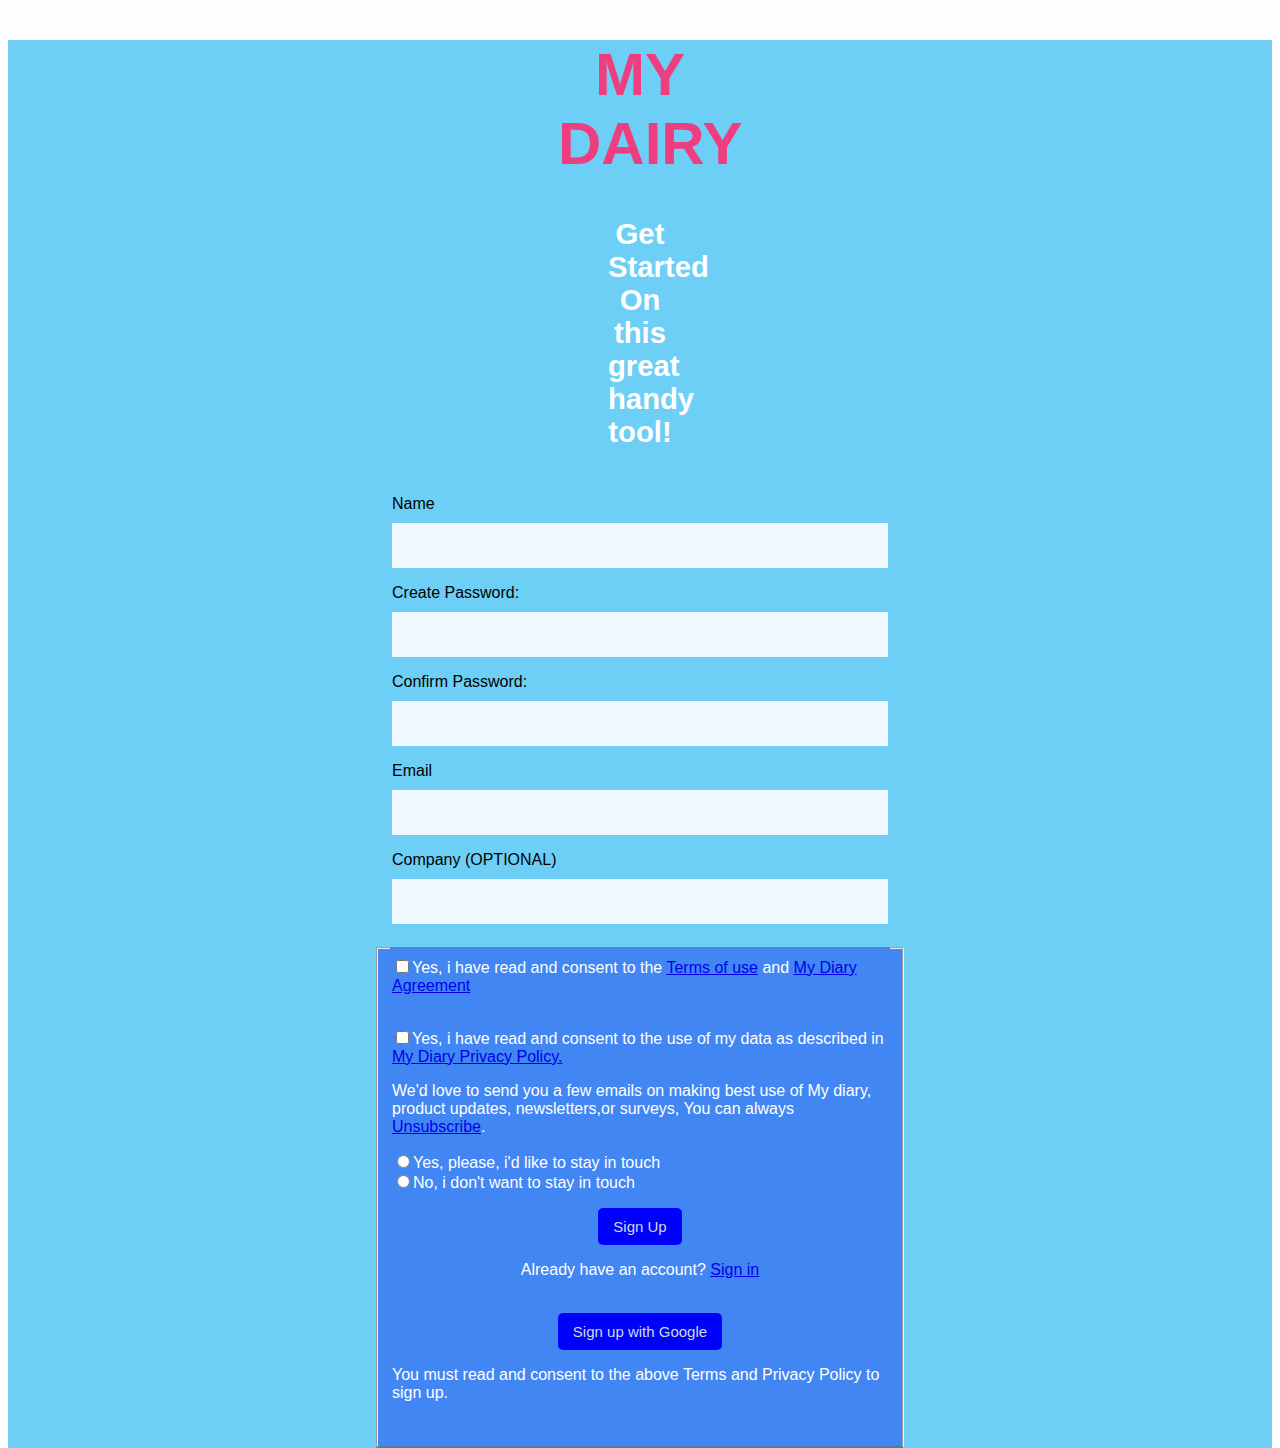
<file: index.html>
<!DOCTYPE html>
<html>
<head>
	<title>This Page is the sign up page for a new user</title>
	<link rel="stylesheet" type="text/css" href="My-Diary.css">
</head>
<body>
	<!--Here the Main Heading of the Webpage is specified: A diary that allows users to take record of their thoughts and feelings, and an image depicting a diary is to be placed by the side of the h1.
	-->
	<div class="Page">
	<div class="head1">
	<h1 id="My-Diary">MY DAIRY</h1></div>

	<div class="head2"><h3>Get Started<br>On this great handy tool!</h3></div>
	<!--Here, the user specifies his/her name, as at the time of signing up and chooses a unique username.
	-->
	
	<fieldset>
	<legend>
	<p>Name
	<input type="text name="Username" size="15" maxlength="30" class="form-inputs"></p>


		<!--Here, the user chooses a password for the purpose of signing in  as at the time of signing up.
	-->
	<p>Create Password:
		<br><input type="Password" name="Password" size="50" maxlength="30" class="form-inputs"></p>

		<p>Confirm Password:
			<br><input type="Password" name="Password" size="15" maxlength="30" class="form-inputs"></p>


	<!--Here, the user enter his/her mail address for signing up purpose and for future information.
	-->	
	<p>Email
		<br><input type="text" name="Email" class="form-inputs"> 
	
	<p>Company (OPTIONAL)
		<br><input type="text" name="Company's Name" size="15" maxlength="30" class="form-inputs"></p>


<!-- Here you have the other half of the form for signing up-->
	<div class="terms" ><p><form action="click"><input type="checkbox" name="Yes" value="information" check="">Yes, i have read and consent to the <a href="myDiary-signup.html">Terms of use</a> and <a href="myDiary-signup.html">My Diary Agreement</a></p>



	<p><form action="click"> <input type="checkbox" name="No" value="information" check="">Yes, i have read and consent to the use of my data as described in <a href="myDiary-signup.html">My Diary Privacy Policy.</a></p></form>



	<p>We'd love to send you a few emails on making best use of My diary, product updates, newsletters,or surveys, You can always <a href="myDiary-signup.html">Unsubscribe</a>.


		<div class="Contact">
		 <input type="radio" name="Yes" value="information" check="">Yes, please, i'd like to stay in touch
		 <br><input type="radio" name="No" value="information" check="">No, i don't want to stay in touch</p></div> 


		<!-- This is the button that is clicked to sign up by the user-->
		<div class="button">

			<form action="usersprofilepage.html" method="post">
			<button type=".hover">Sign Up</button>
			</form>
				<p>Already have an account?  <a href="myDiarysignin.html">Sign in</a></p>
				<br><button type=".hover">Sign up with Google</button>
		
		</div>

		
		<!--<div class="Line1">
			<p>or</p></div>-->
		
		<p>You must read and consent to the above Terms and Privacy Policy to sign up.</p>
	</div>
		</legend>
		</fieldset>
	</div>
</body>
</html>
</file>
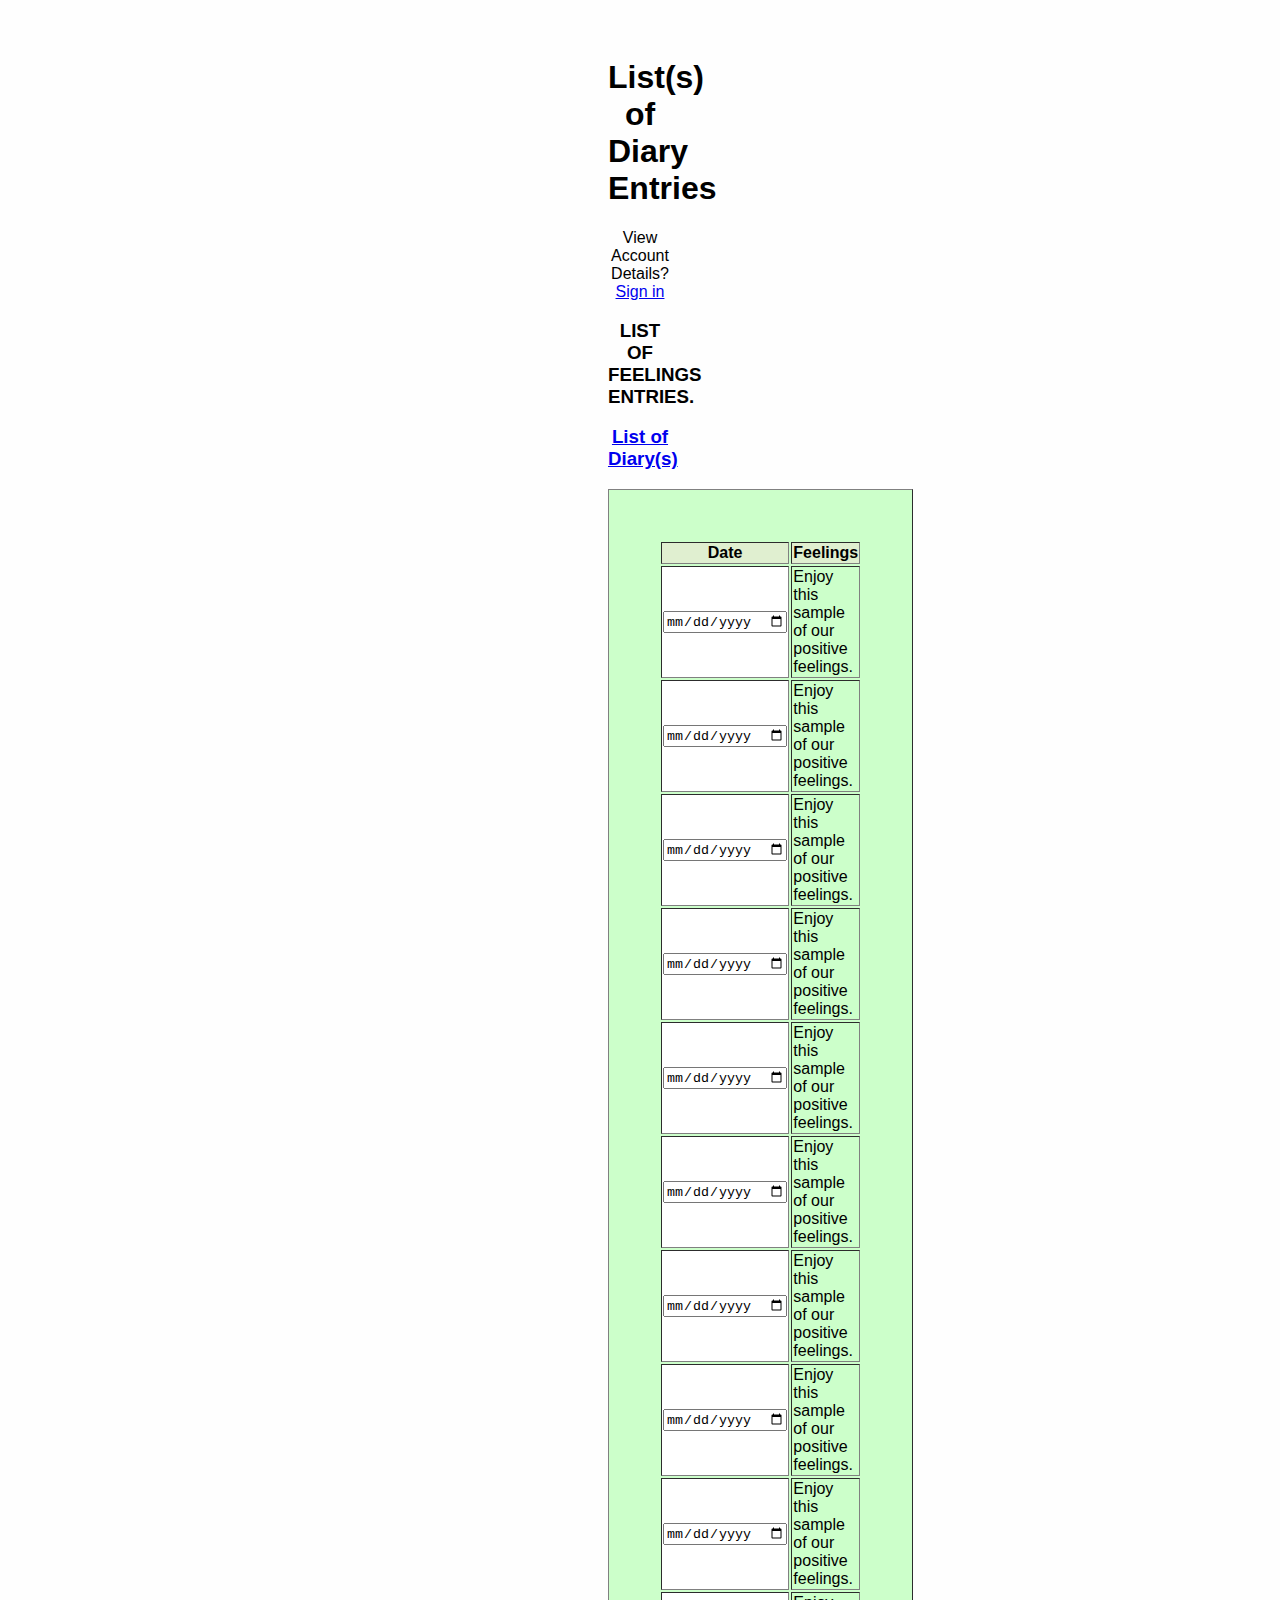
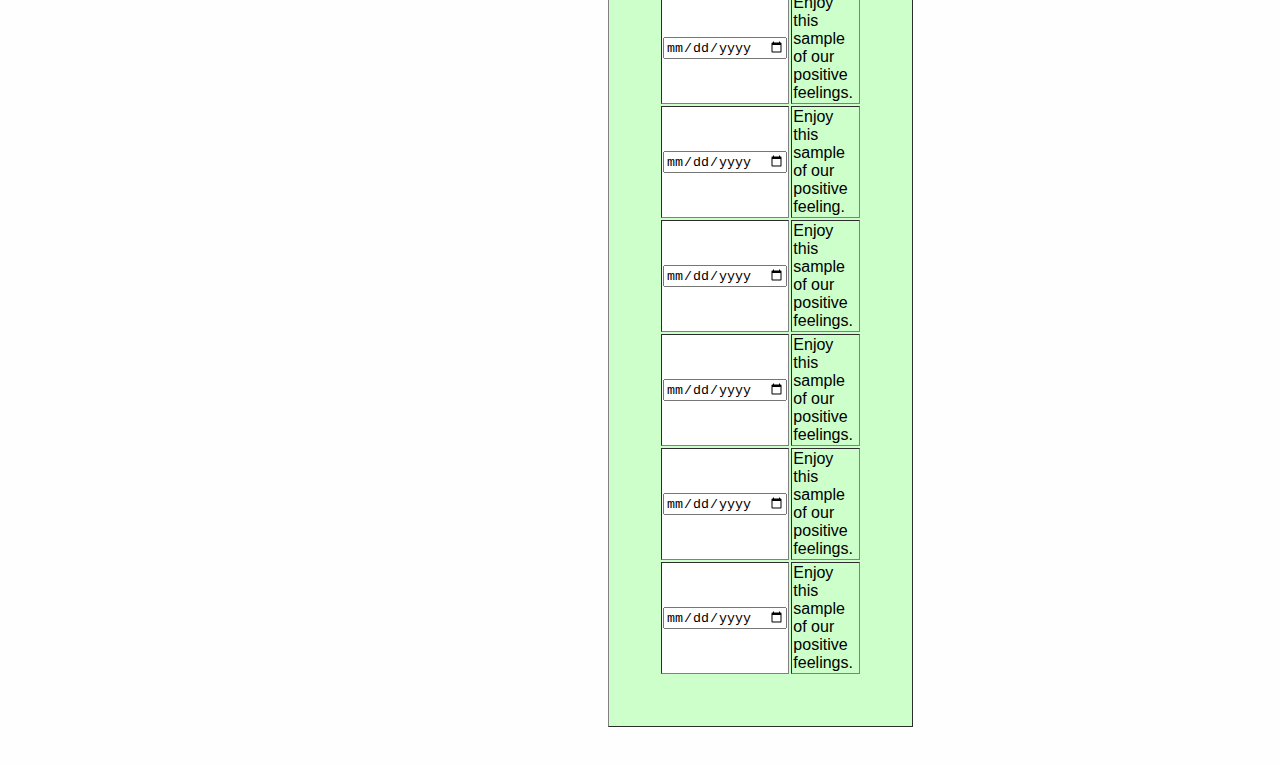
<file: contentofFeelings.html>
<!DOCTYPE html>
<html>
<head>
	<title>Content of thought entries</title>
	<link rel="stylesheet" type="text/css" href="contentofFeelings.css">
</head>
<body>

	<div class="list">
	<h1>List(s) of Diary Entries </a></h1>
	<p>View Account Details?  <a href="myDiarysignin.html">Sign in</a></p>
	<h3>LIST OF FEELINGS ENTRIES.<p><a href="listofdiary-entries.html">List of Diary(s)</a></h3></p></div>

	<div class="table"></div>
	<table border="1" bgcolor="#ccffca">
	<tr>
		<th scope="col" width="350" bgcolor="#egefdr">Date</th>
		<th scope="col" width="300" bgcolor="#egefdr">Feelings</th>
	</tr> 


		<!--A link to another page, so that when the link is clicked, it takes the user to a page, where, he can view the content of his or her entry, and modify accordingly, which should be uniform for all of the days.--> 
		<tr>		
		<form id="Enter Thoughts">
		<th scope="row" width="300" bgcolor="#ffffff"><div class="Diaries">
      <input type="date" id="diaries" name="entries"><span class="validity"></span>
    </div>		
		</th>

		<!--This is the column for thoughts entries-->
		<td>
			<div contenteditable="true">
  			Enjoy this sample of our positive feelings.
		</div>
		</td>	


		<!--This is where the second table is-->
	<tr>		
		<form id="Enter Feelings">
		<th scope="row" width="300" bgcolor="#ffffff"><div class="Diaries">
      <input type="date" id="diaries" name="entries"><span class="validity"></span>
    </div>		
		</th>
		<td>
			<div contenteditable="true">
  			Enjoy this sample of our positive feelings.
		</div>
			</td>
		</form>
	</tr>


		<!--This is where the 3rd tables is -->
	<tr>		
		<form id="Enter Thoughts">
		<th scope="row" width="300" bgcolor="#ffffff"><div class="Diaries">
      <input type="date" id="diaries" name="entries"><span class="validity"></span>
    </div>		
		</th>

		<!--This is the 4th item for thoughts entries-->
		<td>
			<div contenteditable="true">
  			Enjoy this sample of our positive feelings.
		</div>
		</td>
	
		</form>
	</tr>


	<tr>		
		<form id="Enter Thoughts">
		<th scope="row" width="300" bgcolor="#ffffff"><div class="Diaries">
      <input type="date" id="diaries" name="entries"><span class="validity"></span>
    </div>		
		</th>

		<!--This is the 5th item for thoughts entries-->
		<td>
			<div contenteditable="true">
  			Enjoy this sample of our positive feelings.
		</div>
		</form>
	</tr>


	<tr>		
		<form id="Enter Thoughts">
		<th scope="row" width="300" bgcolor="#ffffff"><div class="Diaries">
      <input type="date" id="diaries" name="entries"><span class="validity"></span>
    </div>		
		</th>

		<!--This is the 6th item for thoughts entries-->
		<td>
			<div contenteditable="true">
  			Enjoy this sample of our positive feelings.
		</div>
		</form>
	</tr>


	<tr>		
		<form id="Enter Thoughts">
		<th scope="row" width="300" bgcolor="#ffffff"><div class="Diaries">
      <input type="date" id="diaries" name="entries"><span class="validity"></span>
    </div>		
		</th>

		<!--This is the 7th itemn for thoughts entries-->
		<td>
			<div contenteditable="true">
  			Enjoy this sample of our positive feelings.
		</div>
		</form>
	</tr>


	<tr>		
		<form id="Enter Thoughts">
		<th scope="row" width="300" bgcolor="#ffffff"><div class="Diaries">
      <input type="date" id="diaries" name="entries"><span class="validity"></span>
    </div>		
		</th>

		<!--This is the column for thoughts entries-->
		<td>
			<div contenteditable="true">
  			Enjoy this sample of our positive feelings.
		</div>
		</form>
	</tr>


	<tr>		
		<form id="Enter Thoughts">
		<th scope="row" width="300" bgcolor="#ffffff"><div class="Diaries">
      <input type="date" id="diaries" name="entries"><span class="validity"></span>
    </div>		
		</th>

		<!--This is the column for thoughts entries-->
		<td>
			<div contenteditable="true">
  			Enjoy this sample of our positive feelings.
		</div>
		</form>
	</tr>


	<tr>		
		<form id="Enter Thoughts">
		<th scope="row" width="300" bgcolor="#ffffff"><div class="Diaries">
      <input type="date" id="diaries" name="entries"><span class="validity"></span>
    </div>		
		</th>

		<!--This is the column for thoughts entries-->
		<td>
			<div contenteditable="true">
  			Enjoy this sample of our positive feelings.
		</div>
		</form>
	</tr>


	<tr>		
		<form id="Enter Thoughts">
		<th scope="row" width="300" bgcolor="#ffffff"><div class="Diaries">
      <input type="date" id="diaries" name="entries"><span class="validity"></span>
    </div>		
		</th>

		<!--This is the column for thoughts entries-->
		<td>
			<div contenteditable="true">
  			Enjoy this sample of our positive feelings.
		</div>
		</form>
	</tr>


	<tr>		
		<form id="Enter Thoughts">
		<th scope="row" width="300" bgcolor="#ffffff"><div class="Diaries">
      <input type="date" id="diaries" name="entries"><span class="validity"></span>
    </div>		
		</th>

		<!--This is the column for thoughts entries-->
		<td>
			<div contenteditable="true">
  			Enjoy this sample of our positive feeling.
		</div>
		</form>
	</tr>


	<tr>		
		<form id="Enter Thoughts">
		<th scope="row" width="300" bgcolor="#ffffff"><div class="Diaries">
      <input type="date" id="diaries" name="entries"><span class="validity"></span>
    </div>		
		</th>

		<!--This is the column for thoughts entries-->
		<td>
			<div contenteditable="true">
  			Enjoy this sample of our positive feelings.
		</div>
		</form>
	</tr>


	<tr>		
		<form id="Enter Thoughts">
		<th scope="row" width="300" bgcolor="#ffffff"><div class="Diaries">
      <input type="date" id="diaries" name="entries"><span class="validity"></span>
    </div>		
		</th>

		<!--This is the column for thoughts entries-->
		<td>
			<div contenteditable="true">
  			Enjoy this sample of our positive feelings.
		</div>
		</form>
	</tr>


	<tr>		
		<form id="Enter Thoughts">
		<th scope="row" width="300" bgcolor="#ffffff"><div class="Diaries">
      <input type="date" id="diaries" name="entries"><span class="validity"></span>
    </div>		
		</th>

		<!--This is the column for thoughts entries-->
		<td>
			<div contenteditable="true">
  			Enjoy this sample of our positive feelings.
		</div>
		</form>
	</tr>


	<tr>		
		<form id="Enter Thoughts">
		<th scope="row" width="300" bgcolor="#ffffff"><div class="Diaries">
      <input type="date" id="diaries" name="entries"><span class="validity"></span>
    </div>		
		</th>

		<!--This is the column for thoughts entries-->
		<td>
			<div contenteditable="true">
  			Enjoy this sample of our positive feelings.
		</div>
		</form>
	</tr>

</body>
</html>
</file>
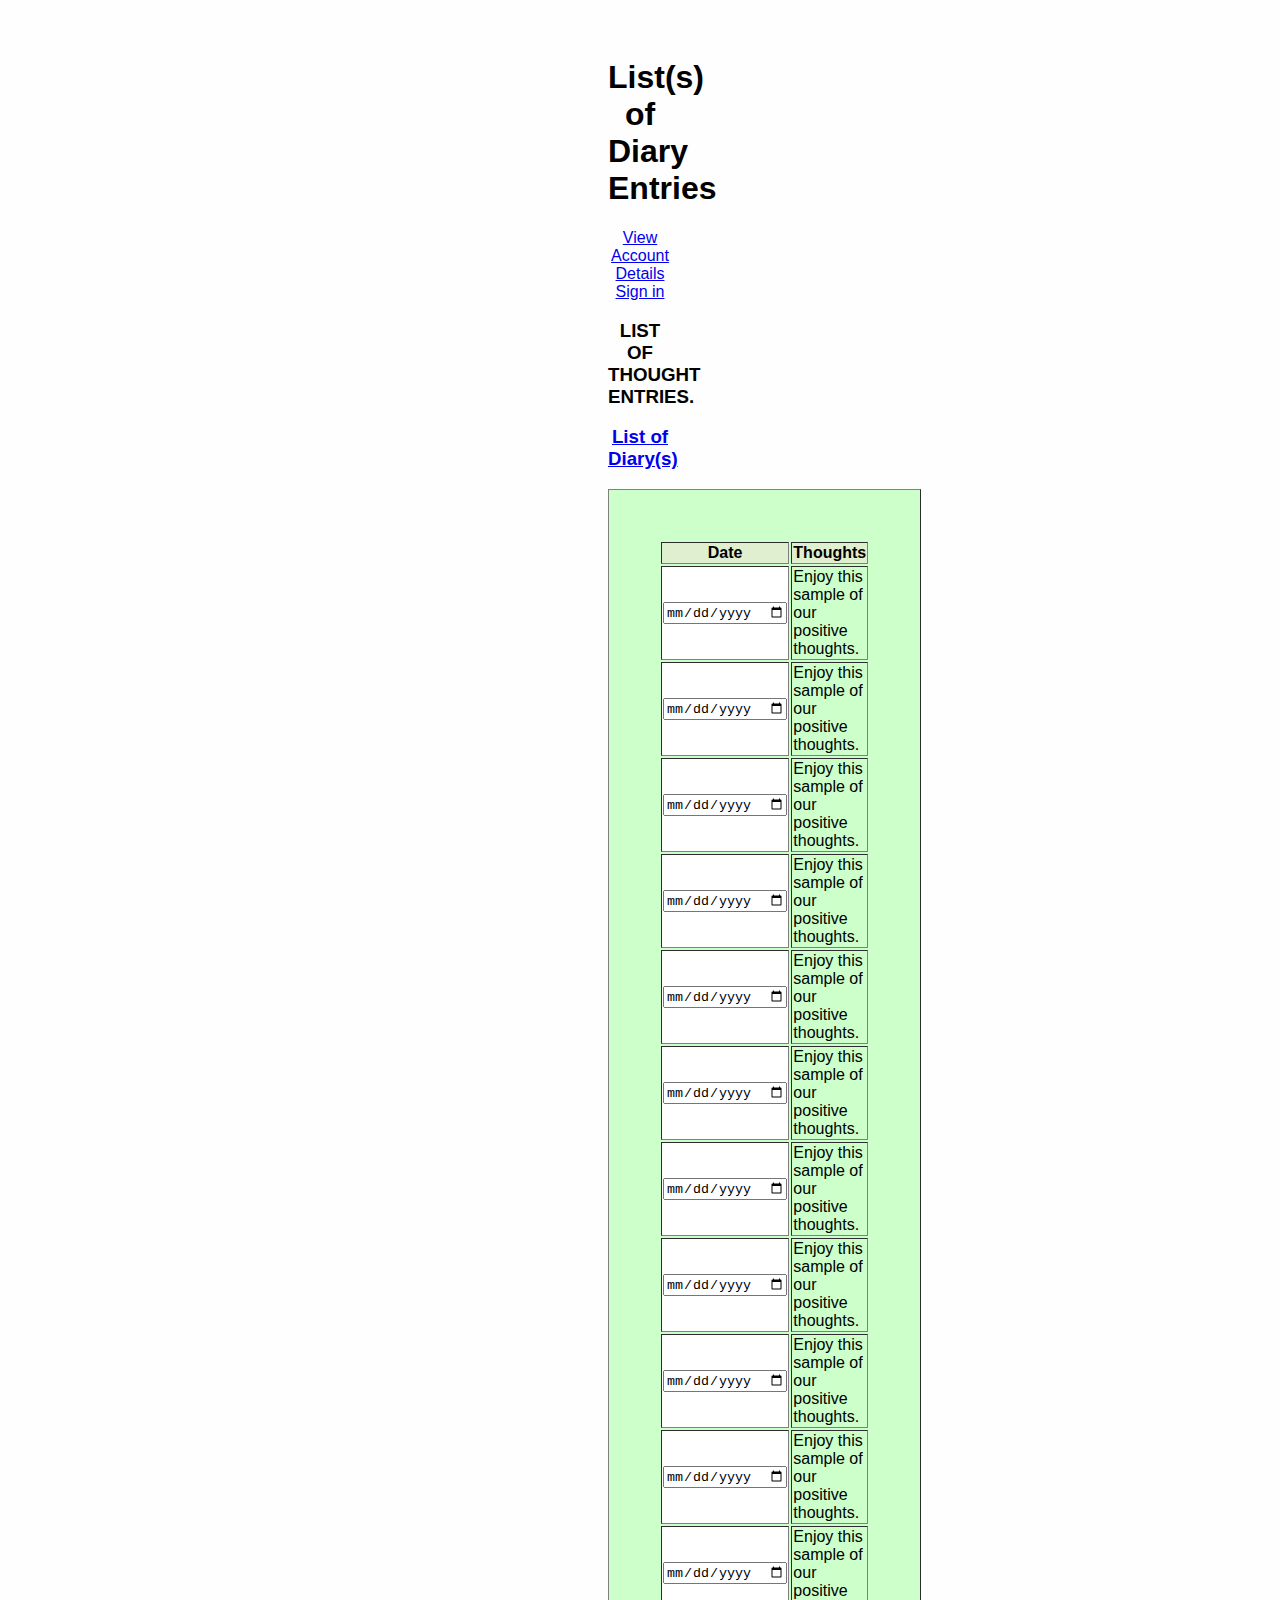
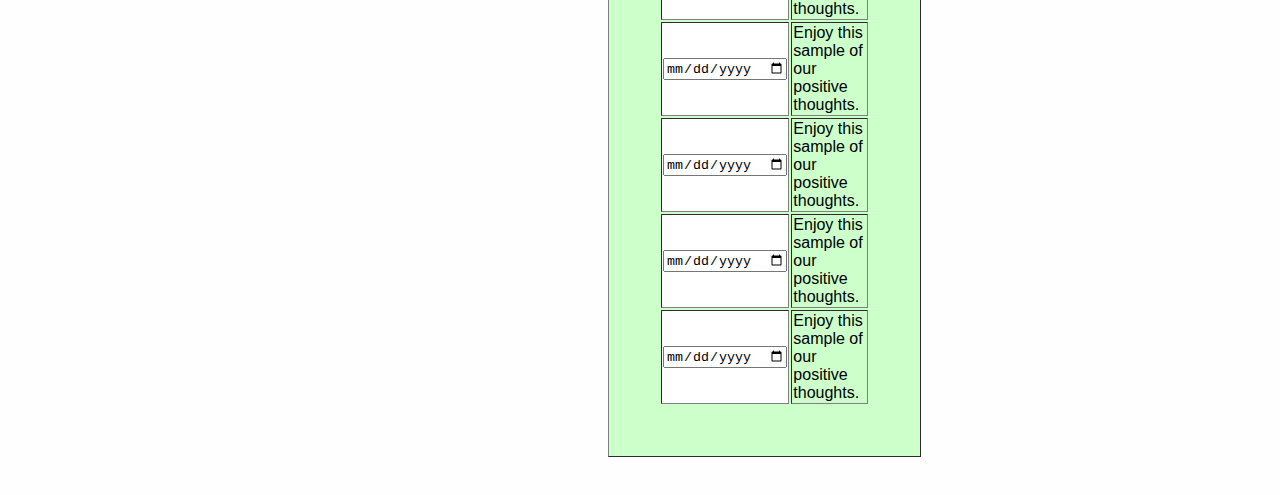
<file: contentofThoughts.html>
<!DOCTYPE html>
<html>
<head>
	<title>Content of thought entries</title>
	<link rel="stylesheet" type="text/css" href="contentofThoughts.css">
</head>
<body>

	<div class="list">
	<h1>List(s) of Diary Entries</h1>
	<p><a href="usersprofilepage.html">View Account Details</a>		<a href="myDiarysignin.html">Sign in</a></p>
	<h3>LIST OF THOUGHT ENTRIES. <p><a href="listofdiary-entries.html">List of Diary(s)</a></h3></p></div>

	<!-- Here you have the table-->
	<table border="1" bgcolor="#ccffca">
	<tr>
		<th scope="col" width="350" bgcolor="#egefdr">Date</th>
		<th scope="col" width="300" bgcolor="#egefdr">Thoughts</th>
	</tr> 


		<!--A link to another page, so that when the link is clicked, it takes the user to a page, where, he can view the content of his or her entry, and modify accordingly, which should be uniform for all of the days.--> 
		<tr>		
		<form id="Enter Thoughts">
		<th scope="row" width="300" bgcolor="#ffffff"><div class="Diaries">
      <input type="date" id="diaries" name="entries"><span class="validity"></span>
    </div>		
		</th>

		<!--This is the column for thoughts entries-->
		<td>
			<div contenteditable="true">
  			Enjoy this sample of our positive thoughts.
		</div>
	
		<!--This is where the second table is-->
	<tr>		
		<form id="Enter Thoughts">
		<th scope="row" width="300" bgcolor="#ffffff"><div class="Diaries">
      <input type="date" id="diaries" name="entries"><span class="validity"></span>
    </div>		
		</th>
		<td>
			<div contenteditable="true">
  			Enjoy this sample of our positive thoughts.
		</div>
		</form>
	</tr>


		<!--This is where the 3rd tables is -->
	<tr>		
		<form id="Enter Thoughts">
		<th scope="row" width="300" bgcolor="#ffffff"><div class="Diaries">
      <input type="date" id="diaries" name="entries"><span class="validity"></span>
    </div>		
		</th>

		<!--This is the 4th item for thoughts entries-->
		<td>
			<div contenteditable="true">
  			Enjoy this sample of our positive thoughts.
		</div>
		</td>
		</form>
	</tr>


	<tr>		
		<form id="Enter Thoughts">
		<th scope="row" width="300" bgcolor="#ffffff"><div class="Diaries">
      <input type="date" id="diaries" name="entries"><span class="validity"></span>
    </div>		
		</th>

		<!--This is the 5th item for thoughts entries-->
		<td>
			<div contenteditable="true">
  			Enjoy this sample of our positive thoughts.
		</div>
		</form>
	</tr>


	<tr>		
		<form id="Enter Thoughts">
		<th scope="row" width="300" bgcolor="#ffffff"><div class="Diaries">
      <input type="date" id="diaries" name="entries"><span class="validity"></span>
    </div>		
		</th>

		<!--This is the 6th item for thoughts entries-->
		<td>
			<div contenteditable="true">
  			Enjoy this sample of our positive thoughts.
		</div>
		</form>
	</tr>


	<tr>		
		<form id="Enter Thoughts">
		<th scope="row" width="300" bgcolor="#ffffff"><div class="Diaries">
      <input type="date" id="diaries" name="entries"><span class="validity"></span>
    </div>		
		</th>

		<!--This is the 7th itemn for thoughts entries-->
		<td>
			<div contenteditable="true">
  			Enjoy this sample of our positive thoughts.
		</div>
		</form>
	</tr>


	<tr>		
		<form id="Enter Thoughts">
		<th scope="row" width="300" bgcolor="#ffffff"><div class="Diaries">
      <input type="date" id="diaries" name="entries"><span class="validity"></span>
    </div>		
		</th>

		<!--This is the column for thoughts entries-->
		<td>
			<div contenteditable="true">
  			Enjoy this sample of our positive thoughts.
		</div>
		</form>
	</tr>


	<tr>		
		<form id="Enter Thoughts">
		<th scope="row" width="300" bgcolor="#ffffff"><div class="Diaries">
      <input type="date" id="diaries" name="entries"><span class="validity"></span>
    </div>		
		</th>

		<!--This is the column for thoughts entries-->
		<td>
			<div contenteditable="true">
  			Enjoy this sample of our positive thoughts.
		</div>
		</form>
	</tr>


	<tr>		
		<form id="Enter Thoughts">
		<th scope="row" width="300" bgcolor="#ffffff"><div class="Diaries">
      <input type="date" id="diaries" name="entries"><span class="validity"></span>
    </div>		
		</th>

		<!--This is the column for thoughts entries-->
		<td>
			<div contenteditable="true">
  			Enjoy this sample of our positive thoughts.
		</div>
		</form>
	</tr>


	<tr>		
		<form id="Enter Thoughts">
		<th scope="row" width="300" bgcolor="#ffffff"><div class="Diaries">
      <input type="date" id="diaries" name="entries"><span class="validity"></span>
    </div>		
		</th>

		<!--This is the column for thoughts entries-->
		<td>
			<div contenteditable="true">
  			Enjoy this sample of our positive thoughts.
		</div>
		</form>
	</tr>


	<tr>		
		<form id="Enter Thoughts">
		<th scope="row" width="300" bgcolor="#ffffff"><div class="Diaries">
      <input type="date" id="diaries" name="entries"><span class="validity"></span>
    </div>		
		</th>

		<!--This is the column for thoughts entries-->
		<td>
			<div contenteditable="true">
  			Enjoy this sample of our positive thoughts.
		</div>
		</form>
	</tr>


	<tr>		
		<form id="Enter Thoughts">
		<th scope="row" width="300" bgcolor="#ffffff"><div class="Diaries">
      <input type="date" id="diaries" name="entries"><span class="validity"></span>
    </div>		
		</th>

		<!--This is the column for thoughts entries-->
		<td>
			<div contenteditable="true">
  			Enjoy this sample of our positive thoughts.
		</div>
		</form>
	</tr>


	<tr>		
		<form id="Enter Thoughts">
		<th scope="row" width="300" bgcolor="#ffffff"><div class="Diaries">
      <input type="date" id="diaries" name="entries"><span class="validity"></span>
    </div>		
		</th>

		<!--This is the column for thoughts entries-->
		<td>
			<div contenteditable="true">
  			Enjoy this sample of our positive thoughts.
		</div>
		</form>
	</tr>


	<tr>		
		<form id="Enter Thoughts">
		<th scope="row" width="300" bgcolor="#ffffff"><div class="Diaries">
      <input type="date" id="diaries" name="entries"><span class="validity"></span>
    </div>		
		</th>

		<!--This is the column for thoughts entries-->
		<td>
			<div contenteditable="true">
  			Enjoy this sample of our positive thoughts.
		</div>
		</form>
	</tr>


	<tr>		
		<form id="Enter Thoughts">
		<th scope="row" width="300" bgcolor="#ffffff"><div class="Diaries">
      <input type="date" id="diaries" name="entries"><span class="validity"></span>
    </div>		
		</th>

		<!--This is the column for thoughts entries-->
		<td>
			<div contenteditable="true">
  			Enjoy this sample of our positive thoughts.
		</div>
		</form>
		</tr>
	</div>
</form>
</body>
</html>
</file>
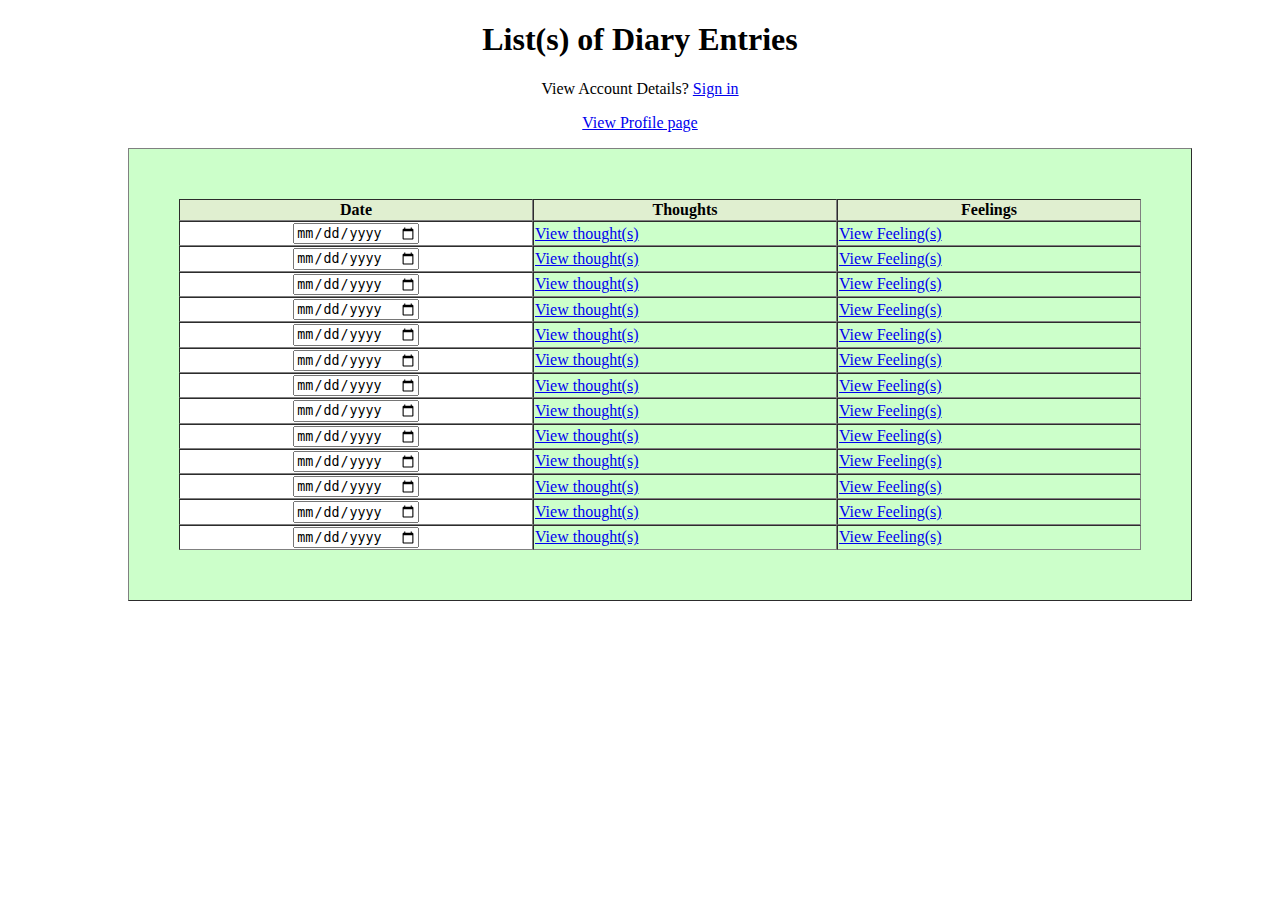
<file: listofdiary-entries.html>
<!DOCTYPE html>
<html>
<head>
	<!--This page here is to show the list of the entries of a user, which he clicks to view the content therein-->
	<title>This is the page that holds the list of diaries information of a user</title>
	<link rel="stylesheet" type="text/css" href="listofdiary-entries.css">
</head>
<body>
	<div class="list">
	<h1>List(s) of Diary Entries </a></h1>
	<p>View Account Details?  <a href="myDiarysignin.html">Sign in</p><p>
	<a href="usersprofilepage.html">View Profile page</a></p></div>
	

	<dir class="table">
	<table border="1" bgcolor="#ccffca">
	<tr>
		<th scope="col" width="350" bgcolor="#egefdr">Date</th>
		<th scope="col" width="300" bgcolor="#egefdr">Thoughts</th>
		<th scope="col" width="300" bgcolor="#egefdr">Feelings</th>
	</tr> 


		<!--A link to another page, so that when the link is clicked, it takes the user to a page, where, he can view the content of his or her entry, and modify accordingly, which should be uniform for all of the days.--> 
		<tr>		
		<form id="Enter Thoughts">
		<th scope="row" width="300" bgcolor="#ffffff"><div class="Diaries"></div>

     <div class="date"> <input type="date" id="diaries" name="entries"><span class="validity"></span>
    </div>		
		</th>

		<!--This is the column for thoughts entries-->
		<td>
			<a href="contentofThoughts.html">View thought(s)</a></td>

		<!--THis is the column for feelings entries-->
		<td><a href="contentofFeelings.html">View Feeling(s)</a></td>
	
		</form>
	</tr>



	<tr>		
		<form id="Enter Thoughts">
		<th scope="row" width="300" bgcolor="#ffffff"><div class="Diaries">
      <input type="date" id="diaries" name="entries"><span class="validity"></span>
    </div>		
		</th>

		<!--This is the column for thoughts entries-->
		<td>
			<a href="contentofThoughts.html">View thought(s)</a></td>

		<!--THis is the column for feelings entries-->
		<td><a href="contentofFeelings.html">View Feeling(s)</a></td>
	
		</form>
	</tr>

	<tr>		
		<form id="Enter Thoughts">
		<th scope="row" width="300" bgcolor="#ffffff"><div class="Diaries">
      <input type="date" id="diaries" name="entries"><span class="validity"></span>
    </div>		
		</th>

		<!--This is the column for thoughts entries-->
		<td>
			<a href="contentofThoughts.html">View thought(s)</a></td>

		<!--THis is the column for feelings entries-->
		<td><a href="contentofFeelings.html">View Feeling(s)</a></td>
	
		</form>
	</tr>

	<tr>		
		<form id="Enter Thoughts">
		<th scope="row" width="300" bgcolor="#ffffff"><div class="Diaries">
      <input type="date" id="diaries" name="entries"><span class="validity"></span>
    </div>		
		</th>

		<!--This is the column for thoughts entries-->
		<td>
			<a href="contentofThoughts.html">View thought(s)</a></td>

		<!--THis is the column for feelings entries-->
		<td><a href="contentofFeelings.html">View Feeling(s)</a></td>
	
		</form>
	</tr>

	<tr>		
		<form id="Enter Thoughts">
		<th scope="row" width="300" bgcolor="#ffffff"><div class="Diaries">
      <input type="date" id="diaries" name="entries"><span class="validity"></span>
    </div>		
		</th>

		<!--This is the column for thoughts entries-->
		<td>
			<a href="contentofThoughts.html">View thought(s)</a></td>

		<!--THis is the column for feelings entries-->
		<td><a href="contentofFeelings.html">View Feeling(s)</a></td>
	
		</form>
	</tr>


	
	<tr>		
		<form id="Enter Thoughts">
		<th scope="row" width="300" bgcolor="#ffffff"><div class="Diaries">
      <input type="date" id="diaries" name="entries"><span class="validity"></span>
    </div>		
		</th>

		<!--This is the column for thoughts entries-->
		<td>
			<a href="contentofThoughts.html">View thought(s)</a></td>

		<!--THis is the column for feelings entries-->
		<td><a href="contentofFeelings.html">View Feeling(s)</a></td>
	
		</form>
	</tr>



<tr>		
		<form id="Enter Thoughts">
		<th scope="row" width="300" bgcolor="#ffffff"><div class="Diaries">
      <input type="date" id="diaries" name="entries"><span class="validity"></span>
    </div>		
		</th>

		<!--This is the column for thoughts entries-->
		<td>
			<a href="contentofThoughts.html">View thought(s)</a></td>

		<!--THis is the column for feelings entries-->
		<td><a href="contentofFeelings.html">View Feeling(s)</a></td>
	
		</form>
	</tr>


		<tr>		
		<form id="Enter Thoughts">
		<th scope="row" width="300" bgcolor="#ffffff"><div class="Diaries">
      <input type="date" id="diaries" name="entries"><span class="validity"></span>
    </div>		
		</th>

		<!--This is the column for thoughts entries-->
		<td>
			<a href="contentofThoughts.html">View thought(s)</a></td>

		<!--THis is the column for feelings entries-->
		<td><a href="contentofFeelings.html">View Feeling(s)</a></td>
	
		</form>
	</tr>

	<tr>		
		<form id="Enter Thoughts">
		<th scope="row" width="300" bgcolor="#ffffff"><div class="Diaries">
      <input type="date" id="diaries" name="entries"><span class="validity"></span>
    </div>		
		</th>

		<!--This is the column for thoughts entries-->
		<td>
			<a href="contentofThoughts.html">View thought(s)</a></td>

		<!--THis is the column for feelings entries-->
		<td><a href="contentofFeelings.html">View Feeling(s)</a></td>
	
		</form>
	</tr>

	<tr>		
		<form id="Enter Thoughts">
		<th scope="row" width="300" bgcolor="#ffffff"><div class="Diaries">
      <input type="date" id="diaries" name="entries"><span class="validity"></span>
    </div>		
		</th>

		<!--This is the column for thoughts entries-->
		<td>
			<a href="contentofThoughts.html">View thought(s)</a></td>

		<!--THis is the column for feelings entries-->
		<td><a href="contentofFeelings.html">View Feeling(s)</a></td>
	
		</form>
	</tr>

	<tr>		
		<form id="Enter Thoughts">
		<th scope="row" width="300" bgcolor="#ffffff"><div class="Diaries">
      <input type="date" id="diaries" name="entries"><span class="validity"></span>
    </div>		
		</th>

		<!--This is the column for thoughts entries-->
		<td>
			<a href="contentofThoughts.html">View thought(s)</a></td>

		<!--THis is the column for feelings entries-->
		<td><a href="contentofFeelings.html">View Feeling(s)</a></td>
	
		</form>
	</tr>


	
	<tr>		
		<form id="Enter Thoughts">
		<th scope="row" width="300" bgcolor="#ffffff"><div class="Diaries">
      <input type="date" id="diaries" name="entries"><span class="validity"></span>
    </div>		
		</th>

		<!--This is the column for thoughts entries-->
		<td>
			<a href="contentofThoughts.html">View thought(s)</a></td>

		<!--THis is the column for feelings entries-->
		<td><a href="contentofFeelings.html">View Feeling(s)</a></td>
	
		</form>
	</tr>


<tr>		
		<form id="Enter Thoughts">
		<th scope="row" width="300" bgcolor="#ffffff"><div class="Diaries">
      <input type="date" id="diaries" name="entries"><span class="validity"></span>
    </div>		
		</th>

		<!--This is the column for thoughts entries-->
		<td>
			<a href="contentofThoughts.html">View thought(s)</a></td>

		<!--THis is the column for feelings entries-->
		<td><a href="contentofFeelings.html">View Feeling(s)</a></td>
	
		</form>
	</tr>


	</table>
	</dir>

</body>
</html>
</file>
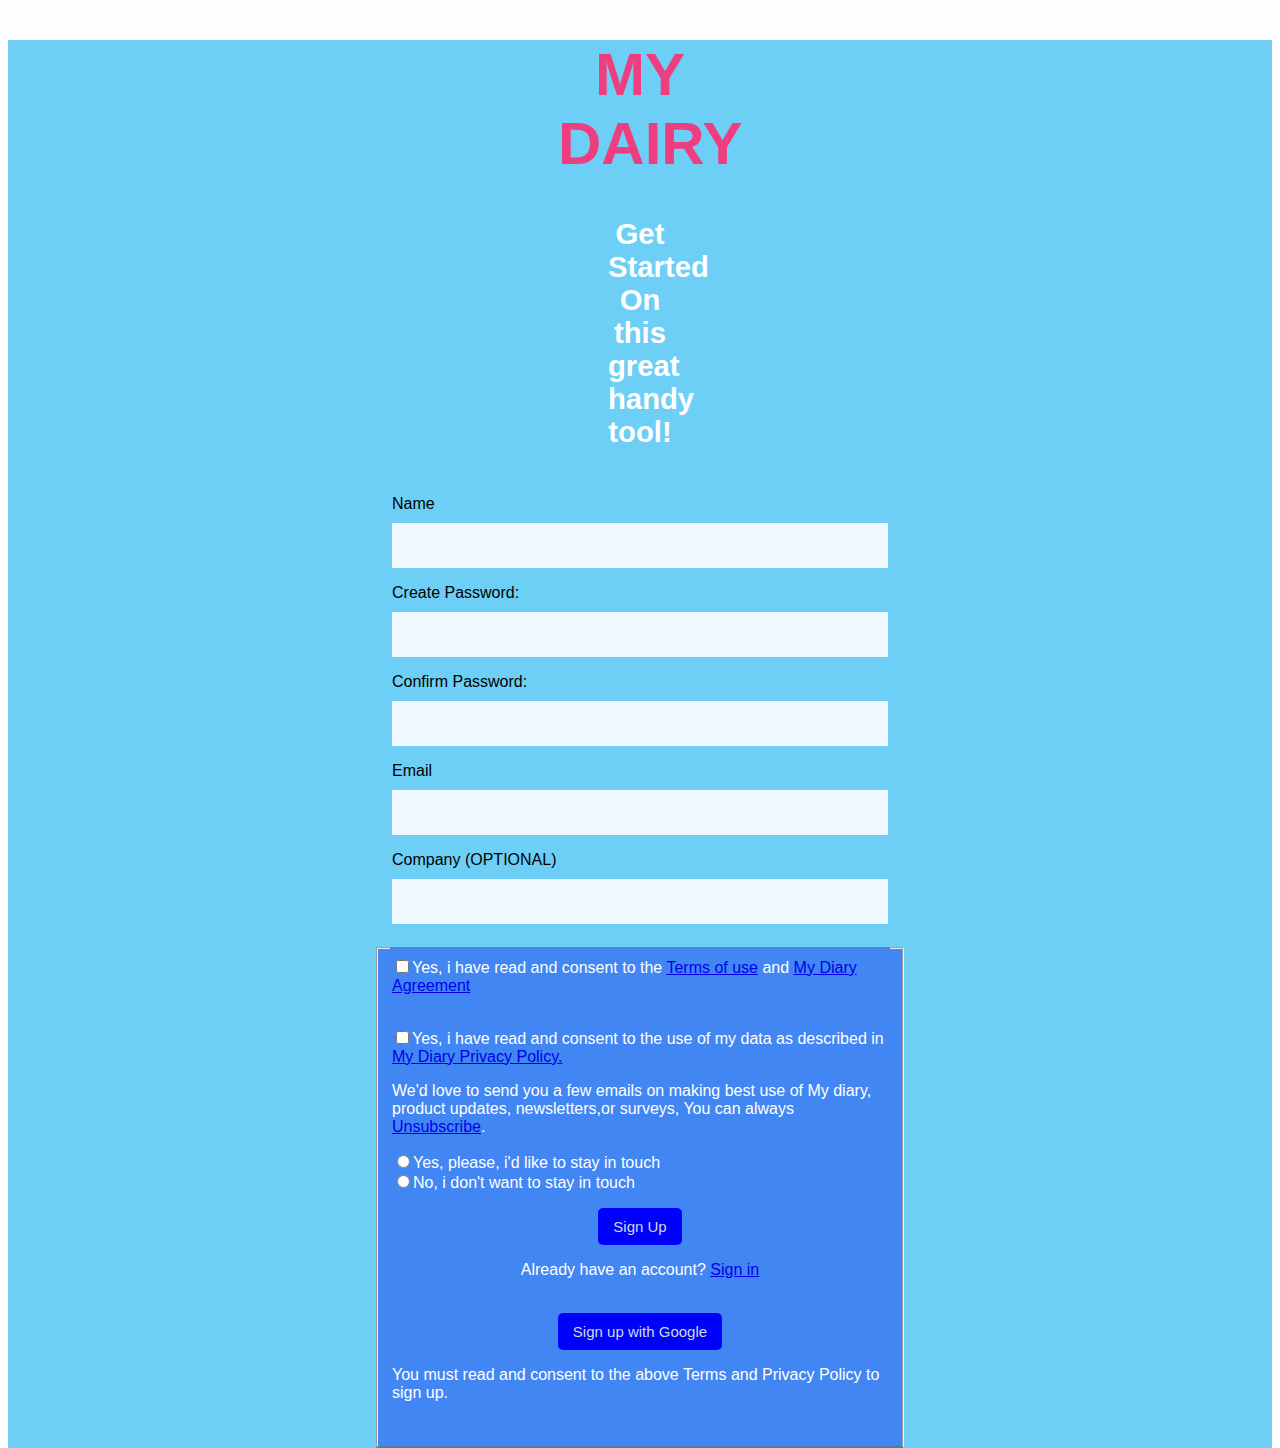
<file: myDiary-signup.html>
<!DOCTYPE html>
<html>
<head>
	<title>This Page is the sign up page for a new user</title>
	<link rel="stylesheet" type="text/css" href="My-Diary.css">
</head>
<body>
	<!--Here the Main Heading of the Webpage is specified: A diary that allows users to take record of their thoughts and feelings, and an image depicting a diary is to be placed by the side of the h1.
	-->
	<div class="Page">
	<div class="head1">
	<h1 id="My-Diary">MY DAIRY</h1></div>

	<div class="head2"><h3>Get Started<br>On this great handy tool!</h3></div>
	<!--Here, the user specifies his/her name, as at the time of signing up and chooses a unique username.
	-->
	
	<fieldset>
	<legend>
	<p>Name
	<input type="text name="Username" size="15" maxlength="30" class="form-inputs"></p>


		<!--Here, the user chooses a password for the purpose of signing in  as at the time of signing up.
	-->
	<p>Create Password:
		<br><input type="Password" name="Password" size="50" maxlength="30" class="form-inputs"></p>

		<p>Confirm Password:
			<br><input type="Password" name="Password" size="15" maxlength="30" class="form-inputs"></p>


	<!--Here, the user enter his/her mail address for signing up purpose and for future information.
	-->	
	<p>Email
		<br><input type="text" name="Email" class="form-inputs"> 
	
	<p>Company (OPTIONAL)
		<br><input type="text" name="Company's Name" size="15" maxlength="30" class="form-inputs"></p>


<!-- Here you have the other half of the form for signing up-->
	<div class="terms" ><p><form action="click"><input type="checkbox" name="Yes" value="information" check="">Yes, i have read and consent to the <a href="myDiary-signup.html">Terms of use</a> and <a href="myDiary-signup.html">My Diary Agreement</a></p>



	<p><form action="click"> <input type="checkbox" name="No" value="information" check="">Yes, i have read and consent to the use of my data as described in <a href="myDiary-signup.html">My Diary Privacy Policy.</a></p></form>



	<p>We'd love to send you a few emails on making best use of My diary, product updates, newsletters,or surveys, You can always <a href="myDiary-signup.html">Unsubscribe</a>.


		<div class="Contact">
		 <input type="radio" name="Yes" value="information" check="">Yes, please, i'd like to stay in touch
		 <br><input type="radio" name="No" value="information" check="">No, i don't want to stay in touch</p></div> 


		<!-- This is the button that is clicked to sign up by the user-->
		<div class="button">

			<form action="usersprofilepage.html" method="post">
			<button type=".hover">Sign Up</button>
			</form>
				<p>Already have an account?  <a href="myDiarysignin.html">Sign in</a></p>
				<br><button type=".hover">Sign up with Google</button>
		
		</div>

		
		<!--<div class="Line1">
			<p>or</p></div>-->
		
		<p>You must read and consent to the above Terms and Privacy Policy to sign up.</p>
	</div>
		</legend>
		</fieldset>
	</div>
</body>
</html>
</file>
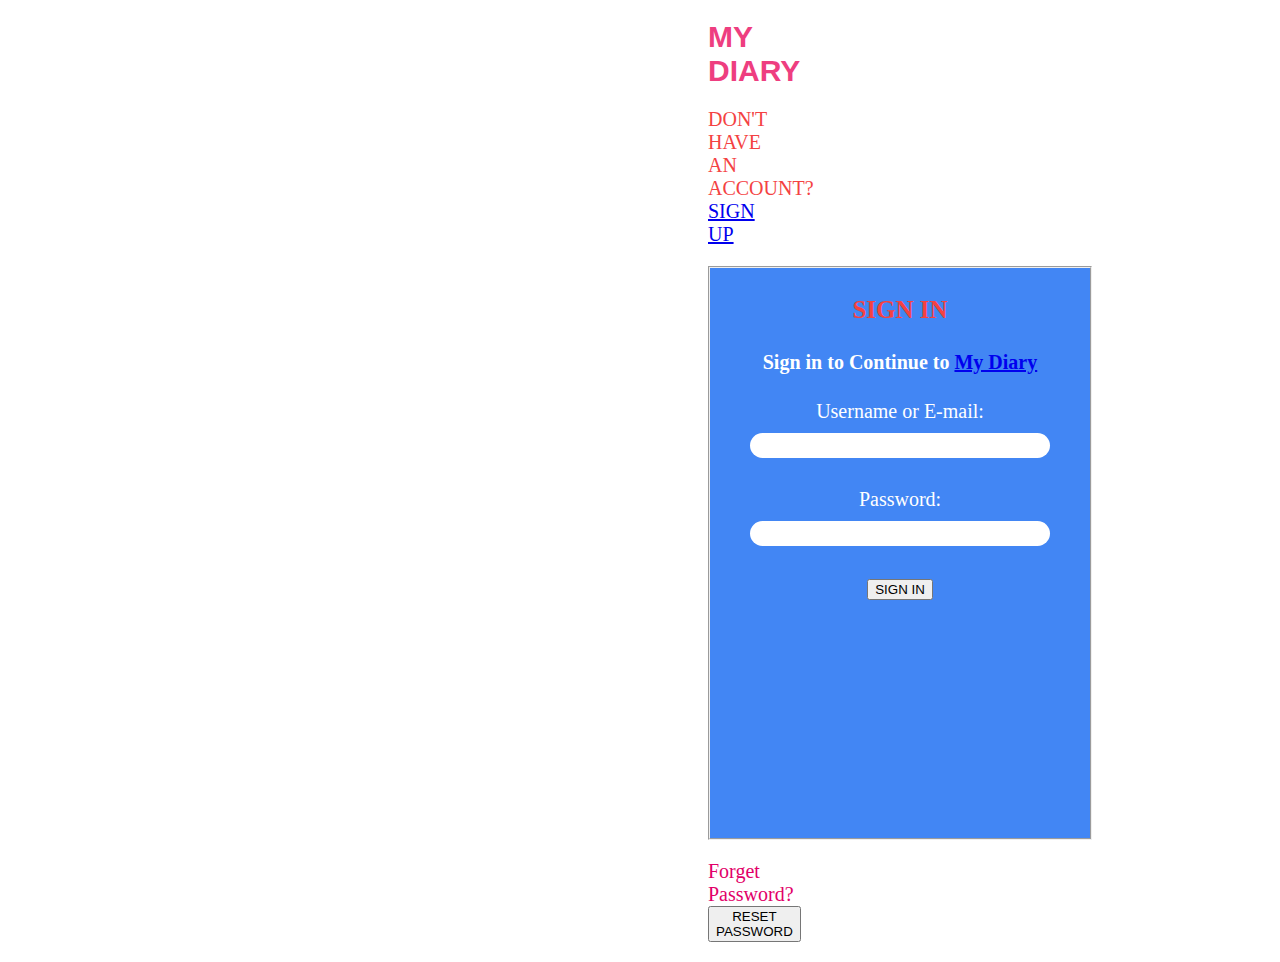
<file: myDiarysignin.html>
<!DOCTYPE html>
<html>
<head>
	<title>Account Set up page for a user</title>
	<link rel="stylesheet" type="text/css" href="myDiarysignin.css">
</head>
<body>
	<div class="page">
	<div class="header">
	<h1 id="My-Diary">MY DIARY </h1></div>

	<div class="Sign">
	<p>DON'T HAVE AN ACCOUNT? <a href="myDiary-signup.html">SIGN UP</p></a></div>

	<div class="user">
	<fieldset>	
	<p><h2>SIGN IN</h2></p>

	<h4>Sign in to Continue to <a href="myDiary-signup.html">My Diary</a></h4>
	<form action="listofdiary-entries.html" method="post">
	<p>Username or E-mail:
		<br><input type="text name="Username" size="15" maxlength="50"></p>
	<p>Password:
		<br><input type="Password" name="Password" size="15" maxlength="50"></p>
		<button type=".hover">SIGN IN</button>
	</div> 
	</fieldset>

	<!--<p><div class="Signin"><button type=".hover">SIGN IN</button></div>-->
	
</form>
	<div class="Forget">
		<p>Forget Password? <button type=".hover">RESET PASSWORD</button></p></div>
</div>
</body>
</html>
</file>
<file: My-Diary.css>
.head1 {
		font-weight: bold;
		font-style: normal;
		/*background-color: #d0f500;*/
		font-size: 30px;
		padding: -0.5px;
		margin: 10px 550px;
		text-align: center;
		text-decoration: all;
		color: #ee3e80
	}

	.head2{
		font-weight: bold;
		font-style: normal;
		margin:10px 600px;
		/*background-color: #ff9c00;*/
		font-size: 25px;
		text-align: center;
		text-decoration: all;
		color: #ffffff;
	}

body {
	font-family: sans-serif, Verdana, Arial;
	height: 300px;
	widows: 300px;
	background-color: #fefefe;}

	fieldset{

	/*border: solid 3px #080808;*/
	background-color:#4286f4 !important;
	height: 950px;
	width: 500px;
	margin: auto;
	
	border-bottom: 2px solid #547ca0;


	}
	legend .terms{
		color: #FFF;
		text-align: left;
	}
	form input{
		font-family: Verdana, sans-serif, Arial, mono-space;
		margin-top:20px;
		padding: 15px 15px;
		border-radius: 10px;
		border:none;
	}
	.form-inputs{
		border: 0px solid #d6cccc;
	    width: 100%;
	    padding: 15px 0px;
	    margin-top: 10px;
	    background-color: aliceblue;
	}

	p1{
		background-color: #fffe3c;
		text-align: center;
		font-family: "Courier New", mono-space
	}
	.button{
		text-align: center;	
	}
	button{
		padding: 10px 15px;
		margin-left: 5px 7px;
		border: none;
		border-radius: 5px;
		color: #CADdDF;
		font-size: 15px;
		background-color:#00f;
	}


	.Line1{
 		position: relative;
		font-size: 1px;
		margin-left: 300px;
		background-color: #fefefe;
		top: 3%;
		overflow: hidden;
		text-align: center;
	}


	.Page{

		background-color: #6dcff6
	}
	/*
	<form>
 	 <fieldset>
    <legend>Personalia:</legend>
    Name: <input type="text"><br>
    Email: <input type="text"><br>
    Date of birth: <input type="text">
  </fieldset>
</form>
*/
</file>
<file: contentofFeelings.css>
body {
	font-family: sans-serif, Verdana, Arial;
	background-color: #fefefe;
	padding: 30px 600px;
}

.headings{
	text-align: center;
	padding: 45px;
}

table{
	padding: 50px; 
	margin: auto;
}

.list{

	text-align: center;
	padding left: 60px 350px;
}
</file>
<file: contentofThoughts.css>
body {
	font-family: sans-serif, Verdana, Arial;
	background-color: #fefefe;
	padding: 30px 600px;
}

table{
	padding: 50px; 
	margin: auto;
}

.list{

	text-align: center;
	padding left: 60px 350px;
}
</file>
<file: listofdiary-entries.css>
.list{
	text-align: center;
	padding left: 60px 350px;

}

table{
	padding: 50px; 
	margin: auto;
	border-spacing: 0px;
}

.date{
	color: #fc8108;
}
</file>
<file: myDiarysignin.css>
.Sign {
	text-align:right;
	padding-top: 0px 15px;
	margin-bottom: 6px;
	font-family: all;
	color: #f44242;
	text-align: center;
}

	h1 {
		font-weight: bold;
		font-style: normal;
		font-size: 30px;
		font-family: sans-serif;
		text-align: center;
		text-decoration: all;
		color: #ee3e80;
	}


	h2{
		font-weight: bold;
		font-style: normal;
		font-size: 25px;
		padding-left: 0px;
		text-align: center;
		text-decoration: all;
		color: #f44242;
		text-align: center;
	}

	fieldset{
	background-color:#4286f4 !important;
	height: 550px;
	width: 350px;
	margin: auto;
	text-align: center;

	}

	form input{
		font-family: Verdana, sans-serif, Arial, mono-space;
		margin-top:10px;
		padding: 5px 10px;
		border-radius: 30px;
		margin: 10px;
		border:none;
		color: #fffff;
		text-align: center;
		width: 80%;
	}

	h4{
		color: #ffffff
	}

.hover{
		 background-color: #4CAF50; /*Green*/
   border: none;
    color: #e20069;
    padding: 150px 32px;
    text-align: center;
    text-decoration: none;
    display: inline-block;
    font-size: 16px;
	}


	.Forget{
		text-align: center;
		color: #e20069;
		padding: none;
		
	}

	.Signin{
		padding: 10px 4px;
		text-align: center;
	}

	.page{
		
		background-color:#ffffff; 
		background-image:;
		margin: 80px 400px;
		padding: 0px 100px;

		font-weight: normal;
		font-style: normal;
		margin:10px 600px;
		font-size: 20px;
		text-align: center;
		text-decoration: all;
		color: #ffffff;
	}
</file>
